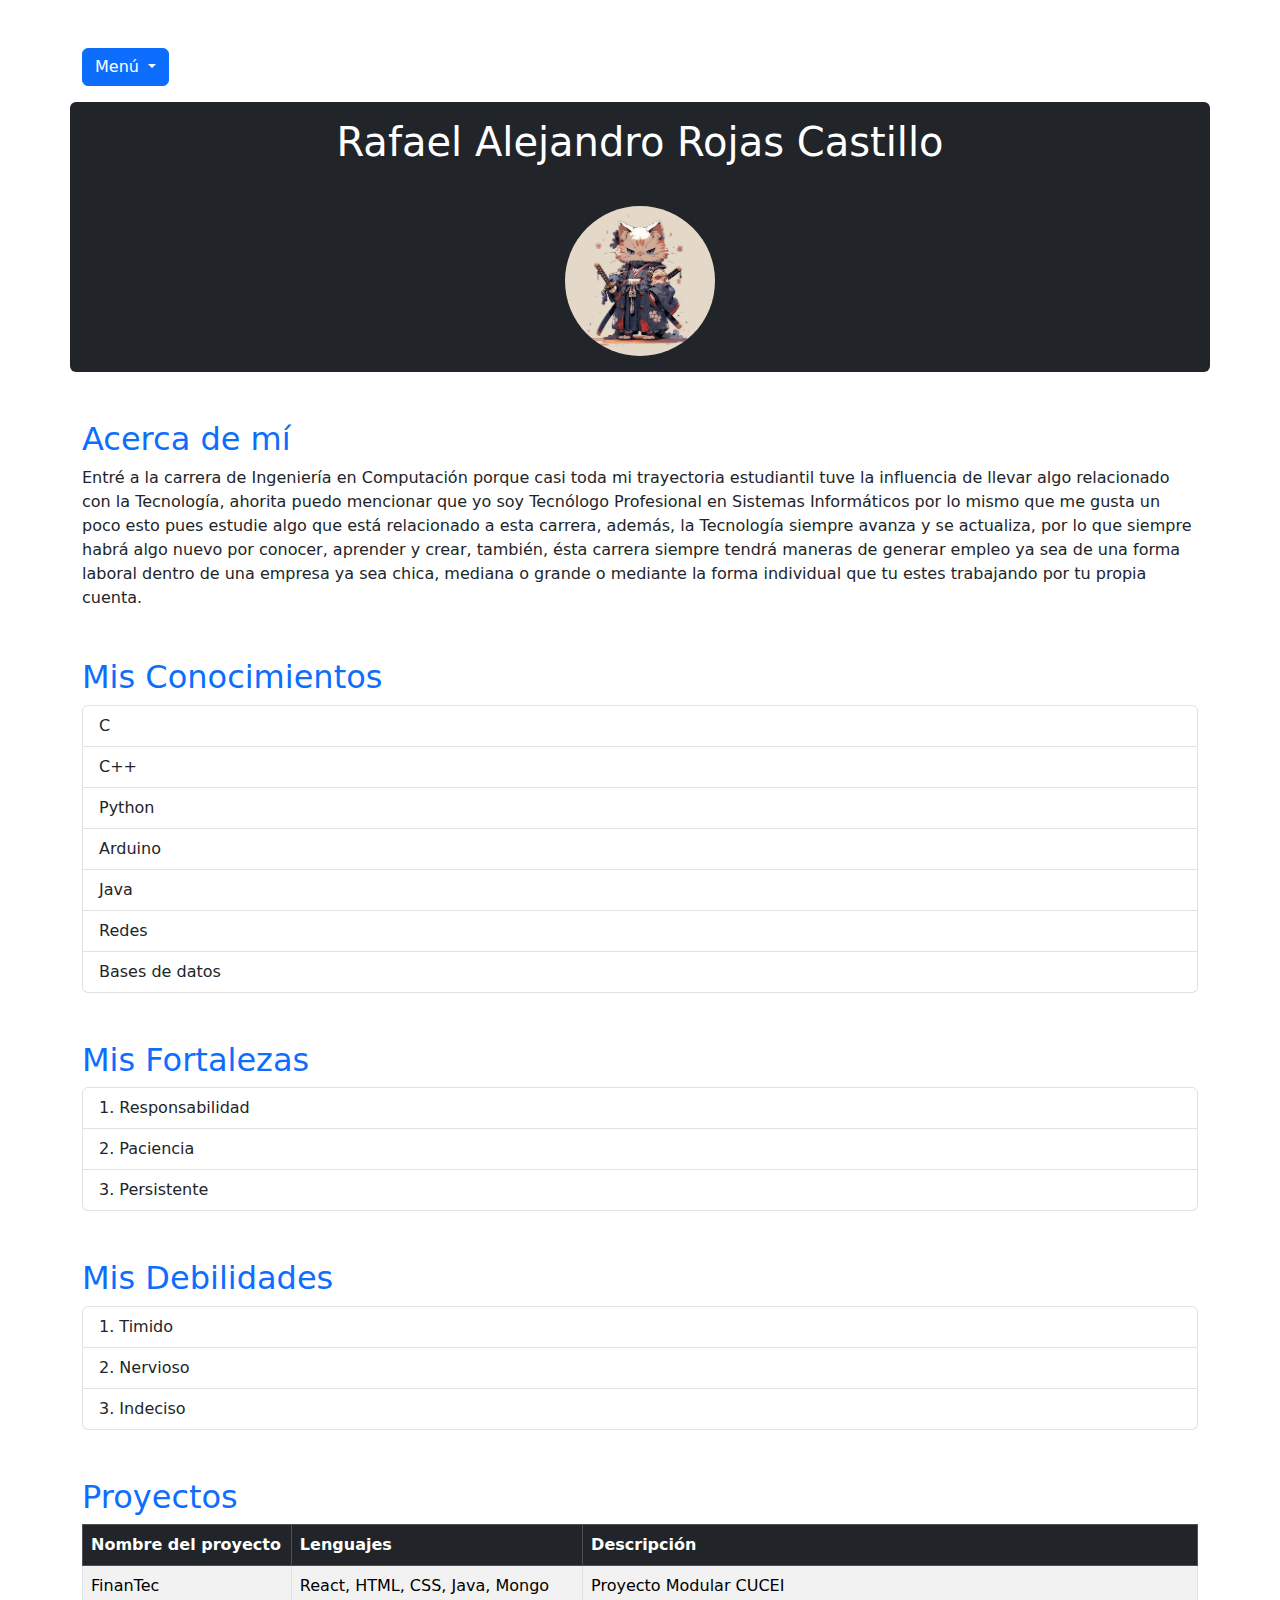
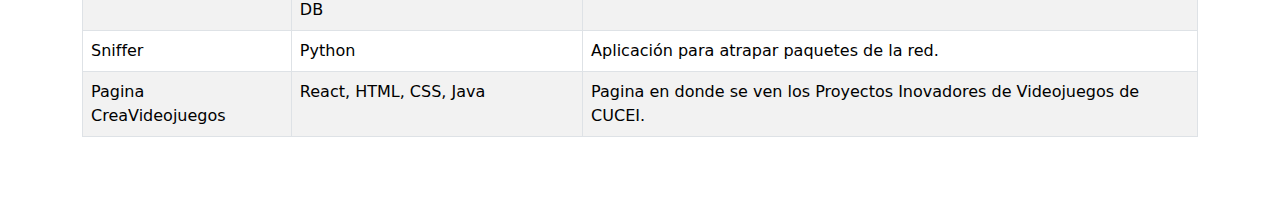
<file: index.html>
<!DOCTYPE html>
<html lang="es">
<head>
  <meta charset="UTF-8">
  <meta name="viewport" content="width=device-width, initial-scale=1.0">
  <title>Bibliografia</title>
  <!-- Bootstrap CSS -->
  <link href="https://cdn.jsdelivr.net/npm/bootstrap@5.3.2/dist/css/bootstrap.min.css" rel="stylesheet">
</head>
<body>
  
  <div class="container mt-5">
    <!-- Menú desplegable -->
    <div class="dropdown">
      <button class="btn btn-primary dropdown-toggle" type="button" id="dropdownMenuButton" data-bs-toggle="dropdown" aria-expanded="false"> Menú </button>
      <ul class="dropdown-menu" aria-labelledby="dropdownMenuButton">
        <li><a class="dropdown-item" href="index.html">Index</a></li>
        <li><a class="dropdown-item" href="contacto.html">Contacto</a></li>
        <li><a class="dropdown-item" href="personaje.html">Personaje</a></li>
      </ul>
    </div>
  </div>

  <div class="container mt-3 text-center bg-dark text-white p-3 rounded">
    <h1 class="mb-4">Rafael Alejandro Rojas Castillo</h1>
    <img src="lindo-gato-samurai.png" alt="Mi foto" class="img-fluid rounded-circle mt-3" style="width: 150px; height: 150px;">
  </div>

  <!-- Acerca de mí -->
  <div class="container mt-5">
    <section id="about-me" class="mb-5">
      <h2 class="text-primary">Acerca de mí</h2>
      <p class="text-justify"> Entré a la carrera de Ingeniería en Computación porque casi toda mi trayectoria estudiantil tuve la influencia de llevar algo relacionado con la Tecnología, ahorita puedo mencionar que yo soy Tecnólogo Profesional en Sistemas Informáticos por lo mismo que me gusta un poco esto pues estudie algo que está relacionado a esta carrera, además, la Tecnología siempre avanza y se actualiza, por lo que siempre habrá algo nuevo por conocer, aprender y crear, también, ésta carrera siempre tendrá maneras de generar empleo ya sea de una forma laboral dentro de una empresa ya sea chica, mediana o grande o mediante la forma individual que tu estes trabajando por tu propia cuenta. </p>
    </section>

    <!-- Mis conocimientos -->
    <section id="skills" class="mb-5">
      <h2 class="text-primary">Mis Conocimientos</h2>
      <ul class="list-group">
        <li class="list-group-item">C</li>
        <li class="list-group-item">C++</li>
        <li class="list-group-item">Python</li>
        <li class="list-group-item">Arduino</li>
        <li class="list-group-item">Java</li>
        <li class="list-group-item">Redes</li>
        <li class="list-group-item">Bases de datos</li>
      </ul>
    </section>

    <!-- Mis fortalezas -->
    <section id="strengths" class="mb-5">
      <h2 class="text-primary">Mis Fortalezas</h2>
      <ol class="list-group list-group-numbered">
        <li class="list-group-item">Responsabilidad</li>
        <li class="list-group-item">Paciencia</li>
        <li class="list-group-item">Persistente</li>
      </ol>
    </section>

    <!-- Mis debilidades -->
    <section id="strengths" class="mb-5">
        <h2 class="text-primary">Mis Debilidades</h2>
        <ol class="list-group list-group-numbered">
          <li class="list-group-item">Timido</li>
          <li class="list-group-item">Nervioso</li>
          <li class="list-group-item">Indeciso</li>
        </ol>
      </section>

    <!-- Proyectos -->
    <section id="projects" class="mb-5">
      <h2 class="text-primary">Proyectos</h2>
      <div class="table-responsive">
        <table class="table table-striped table-bordered">
          <thead class="table-dark">
            <tr>
              <th>Nombre del proyecto</th>
              <th>Lenguajes</th>
              <th>Descripción</th>
            </tr>
          </thead>
          <tbody>
            <tr>
              <td>FinanTec</td>
              <td>React, HTML, CSS, Java, Mongo DB</td>
              <td>Proyecto Modular CUCEI</td>
            </tr>
            <tr>
              <td>Sniffer</td>
              <td>Python</td>
              <td>Aplicación para atrapar paquetes de la red.</td>
            </tr>
            <tr>
              <td>Pagina CreaVideojuegos</td>
              <td>React, HTML, CSS, Java</td>
              <td>Pagina en donde se ven los Proyectos Inovadores de Videojuegos de CUCEI.</td>
            </tr>
          </tbody>
        </table>
      </div>
    </section>
  </div>

  <!-- Bootstrap JS -->
  <script src="https://cdn.jsdelivr.net/npm/bootstrap@5.3.2/dist/js/bootstrap.bundle.min.js"></script>
</body>
</html>
</file>
